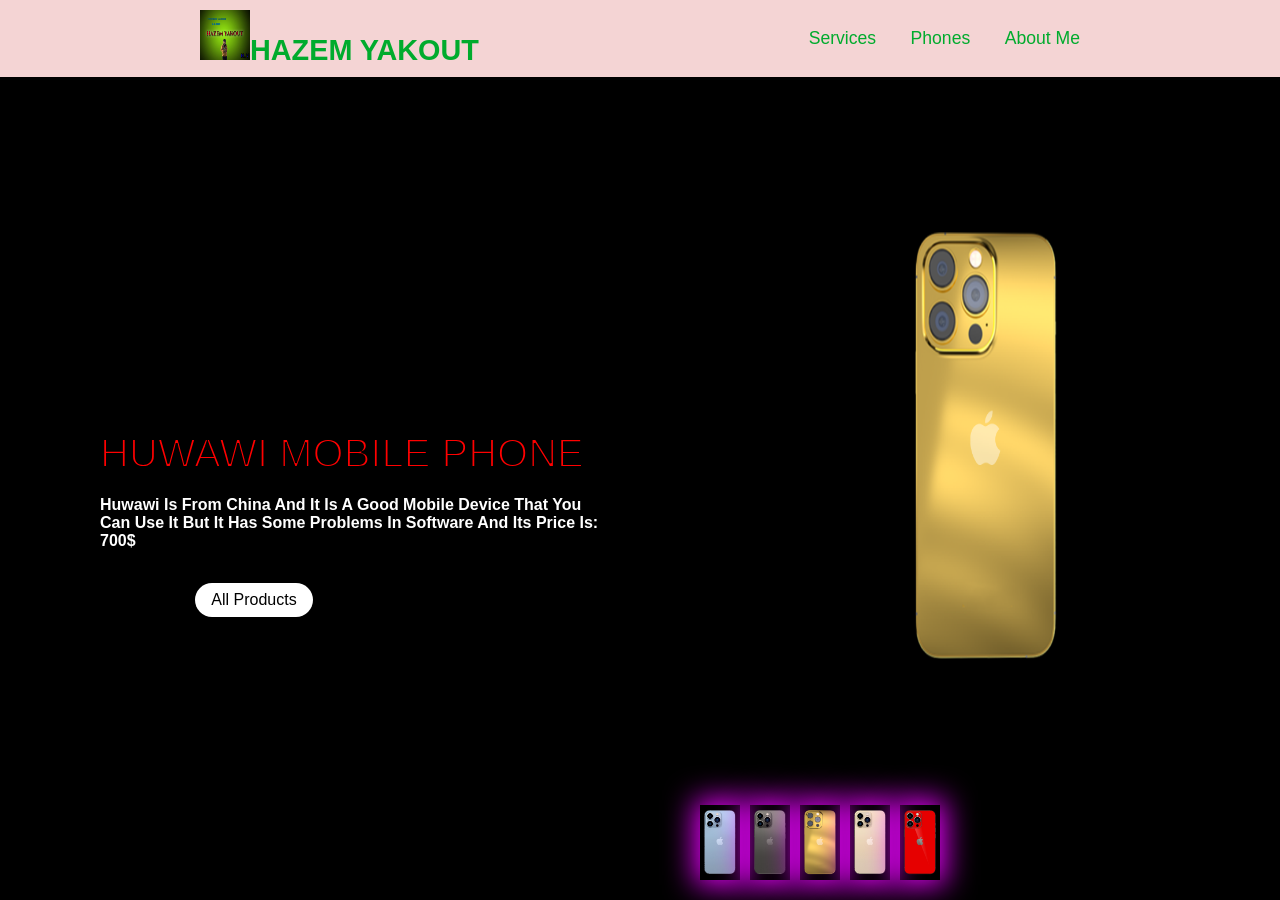
<file: index.html>
<!DOCTYPE html>
<html lang="en">
  <head>
    <meta charset="UTF-8" />
    <meta name="mobile phones" content="a good website for mobile phone" />
    <link rel="stylesheet" href="color.css" />
    <title>Mobile Phone Website</title>
  </head>

  <body>
    <header>
      <a href="#" class="logo"
        ><img src="hazem.jpg" width="50px" height="50px" />HAZEM YAKOUT</a
      >
      <nav>
        <a href="#">services</a>
        <a href="#">phones</a>
        <a href="#">about me</a>
      </nav>
    </header>
    <div class="content">
      <div class="header">
        <div class="imge"></div>

        <h2 class="h">Huwawi mobile phone</h2>
        <p>
          huwawi is from china and it is a good mobile device that you can use
          it but it has some problems in software and its price is: 700$
        </p>
      </div>
      <a href="#">All Products</a>
      <div class="image">
        <img class="img" src="./0.png" />
      </div>
    </div>
    <div class="icons">
      <img
        onclick="move(this.src);color('orange','blue','shawmi mobile phones is so popular in egypt and it is good mobile device but it has some problems in accessbilty with people and its price is: 700$ ','Oppo mobile phone')"
        src="./1.png"
      />
      <img
        onclick="move(this.src); color('aqua','red', 'oppo is a good company for mobile phones and it has some pros as its camera was good but the problem that it has some issues in hardware and its price is: 600$','Shawmi mobile phone')"
        src="./2.png"
      />
      <img
        onclick="move(this.src);color('black','white',' huwawi is from china and it is a good mobile device that you can use it but it has some problems in software and its price is: 700$','Huwawi mobile phone')"
        src="./0.png"
      />
      <img
        onclick="move(this.src); color('green','wheat', 'mobile come from korea and it is from best phones in egypt and in world but it have some technical problems and its price is: 800$','Samsung mobile phone')"
        src="./3.png"
      />
      <img
        onclick="move(this.src); color(' yellow ','gray ','iphone is the best mobile phone in world and in egypt and have alot of benifits more than any other mobile phone but it is expensive as its price is: 1000$','Iphone mobile phone')"
        src="./4.png"
      />
    </div>
    <script src="main.js"></script>
  </body>
</html>
</file>
<file: color.css>
* {
  box-sizing: border-box;
  font-family: Arial, Helvetica, sans-serif;
  margin: 0;
  padding: 0;
  scroll-behavior: smooth;
  text-transform: capitalize;
  text-decoration: none;
}

body {
  width: 100%;
}

header {
  background-color: rgb(244, 212, 212);
  width: 100%;
  position: fixed;
  z-index: 999;
  display: flex;
  justify-content: space-between;
  align-items: center;
  padding: 10px 200px;
}

.logo {
  color: rgb(0, 171, 45);
  text-transform: uppercase;
  font-size: 1.8em;
  font-weight: 700;
}

nav a {
  color: rgb(0, 171, 45);
  font-size: 1.1em;
  font-weight: 500;
  padding-left: 30px;
}

nav a:hover {
  color: rgb(25, 0, 169);
  opacity: 0.85;
  font-size: 1.3em;
  font-weight: 700;
}

.content {
  background-color: black;
  display: flex;
  justify-content: space-between;
  align-items: center;
  flex-direction: row;
  width: 100%;
  margin: auto;
  position: relative;
  height: 100vh;
}

.content .header {
  color: white;
  width: 40%;
  font-weight: 600;
  margin-left: 100px;
}

h2 {
  -webkit-text-stroke: black 2px;
  -webkit-text-fill-color: red;
  font-size: 40px;
  font-weight: 400;
  text-transform: uppercase;
  transform: translate(0, -20px);
}

.content a {
  color: black;
  text-decoration: none;
  background-color: white;
  border-radius: 20px;
  padding: 8px 16px;
  transform: translate(-500px, 150px);
}

.content .image {
  width: 30%;
}

.content .image .img {
  width: 180px;
  height: 500px;
}

.icons {
  position: absolute;
  bottom: 20px;
  transform: translate(700px, 0);
  display: flex;
  justify-content: center;
  cursor: pointer;
}

.icons img {
  width: 40px;
  transition: ease 0.5s;
  box-shadow: 0 0 30px 5px rgb(232, 0, 253);
  margin-right: 10px;
}

.icons img:hover {
  transform: scale(1.2);
}

.content a:hover {
  opacity: 0.8;
  box-shadow: inset 0 0 2px 2px black;
}

.header .imge {
  transform: translate(-50px, -30px);
  animation-name: change;
  animation-duration: 10s;
  animation-iteration-count: infinite;
  animation-timing-function: linear;
  width: 100px;
  height: 100px;
}

@keyframes change {
  0% {
    background-image: url("./logo.png");
    background-size: cover;
  }
  35% {
    background-image: url("./h.png");
    background-size: cover;
  }
  60% {
    background-image: url("./s.jpeg");
    background-size: cover;
  }
  85% {
    background-image: url("./op.jpeg");
    background-size: cover;
  }
  100% {
    background-image: url("./mi.png");
    background-size: cover;
  }
}

.header .imge:hover {
  animation-play-state: paused;
}
</file>
